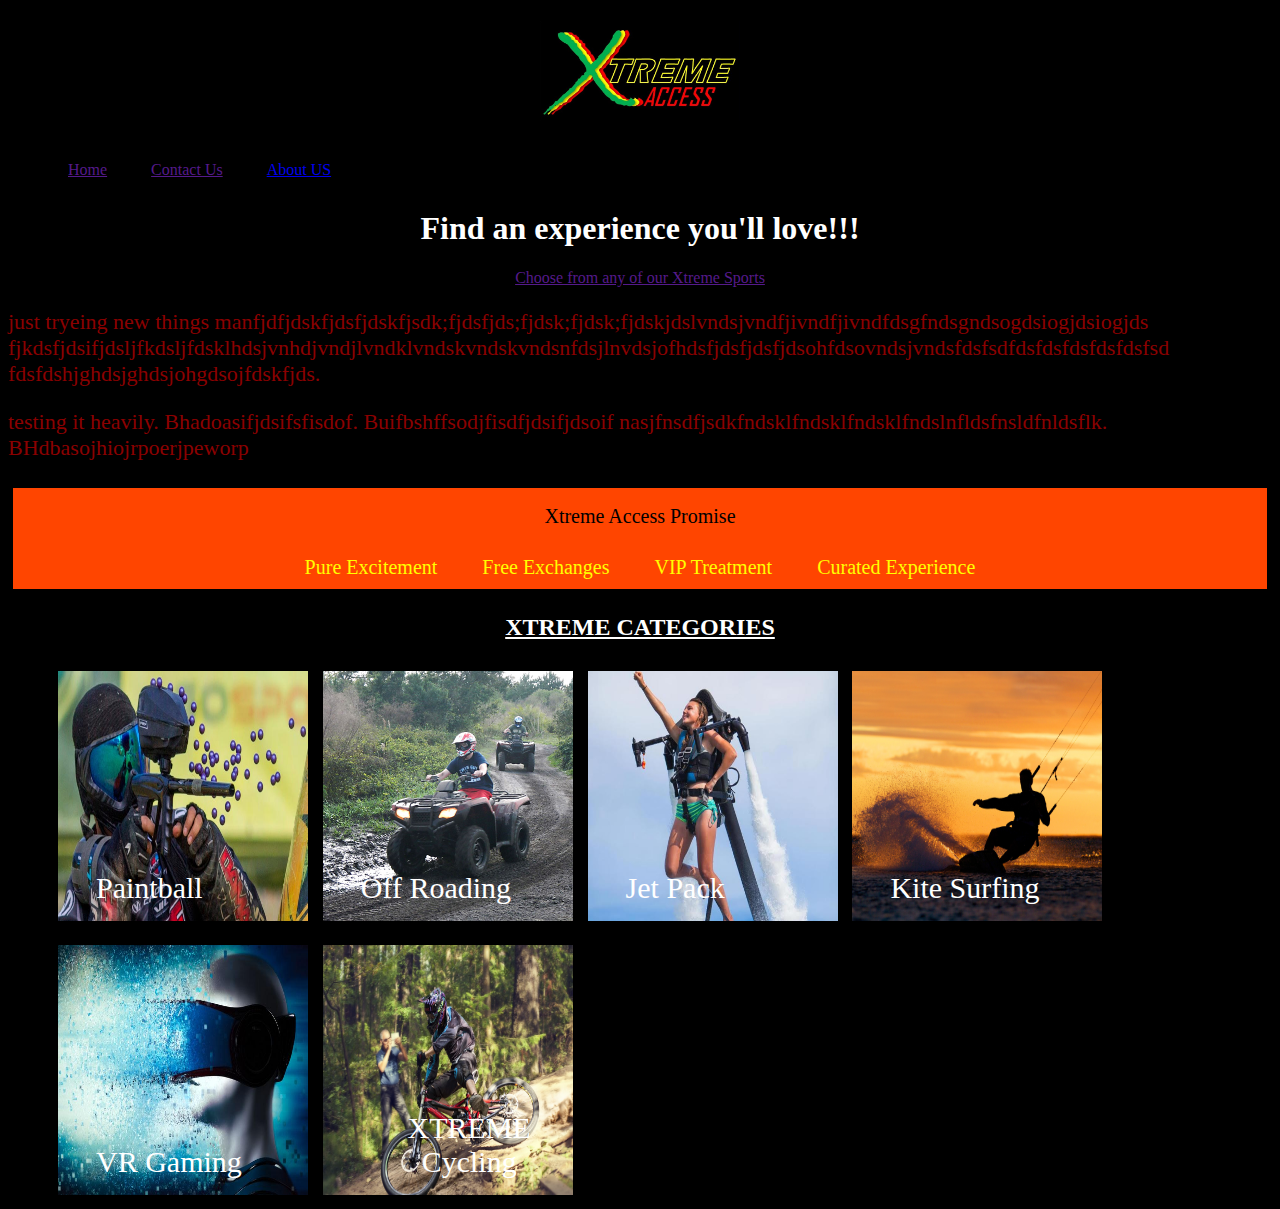
<file: index.html>
<!DocType html>

<html>
<head>
<title> Xtreme Access</title>

<style>


</style>
<link rel="stylesheet" href="bhari.css" type="text/css">
</head>
<body>

<header class="home"><h1><img id="pic" src="xtreme.jpg"></h1>

</header>

<ul>
    <li class="menu"> <a href="">Home</a></li>
    <li class="menu"> <a href="">Contact Us</a></li>
    <li class="menu"> <a href="aboutus.html">About US</a></li>
</ul>
<h1 class="word">Find an experience you'll love!!!</h1>
<p class="word"><a href="">Choose from any of our Xtreme Sports</a></p>


<p class="test"> just tryeing new things manfjdfjdskfjdsfjdskfjsdk;fjdsfjds;fjdsk;fjdsk;fjdskjdslvndsjvndfjivndfjivndfdsgfndsgndsogdsiogjdsiogjds
    fjkdsfjdsifjdsljfkdsljfdsklhdsjvnhdjvndjlvndklvndskvndskvndsnfdsjlnvdsjofhdsfjdsfjdsfjdsohfdsovndsjvndsfdsfsdfdsfdsfdsfdsfdsfsd
    fdsfdshjghdsjghdsjohgdsojfdskfjds.
</p>
<p class="test"> testing it heavily. Bhadoasifjdsifsfisdof. Buifbshffsodjfisdfjdsifjdsoif
    nasjfnsdfjsdkfndsklfndsklfndsklfndslnfldsfnsldfnldsflk. BHdbasojhiojrpoerjpeworp
</p>

<section class="container-promises">
    <div class="promises-container"> 
    <h2 class="section-title"> Xtreme Access Promise</h2>
        <div class="row">
            <div class="menu"> Pure Excitement</div>
            <div class="menu"> Free Exchanges</div>
            <div class="menu"> VIP Treatment</div>
            <div class="menu"> Curated Experience</div>
        </div>
        </div>
    </section>


<section>
    <article>
        <h2 class="word"><u>XTREME CATEGORIES</u></h2>
        <ul class= "popcat">
            <div class="xtremecat">
        <li class="xtreme">Paintball</li>
        <img class="pics" src= "paintball.jpg">
        </div>

        <div class="xtremecat">
        <li class="xtreme"> Off Roading</li>
        <img class= "pics" src=atv.jpg>
    </div>

    <div class= "xtremecat">
        <li class="xtreme"> Jet Pack</li>
        <img class= "pics" src="jetpack.jpg">
        </div>

        <div class="xtremecat">
        <li class="xtreme"> Kite Surfing</li>
            <img class="pics" src="Kite.jpg">
            </div>

            <div class="xtremecat">
        <li class="xtreme"> VR Gaming</li>
        <img class="pics" src="VR.jpg">
        </div>

<div class="xtremecat">
        <li class="xtreme"> XTREME Cycling</li>
        <img class="pics" src="cycling.jpg">
        </div>

        </ul>
    </article>
</section>
</body>

</html>
</file>
<file: bhari.css>
body{ 
    background-color: black;
}

p{
    color: blue;
}

#dh{
    color: black;
    text-align: "center";
}

.test{
    color: darkred;
    font-size: 22px;

}

#out{
    color: fuchsia;
    font-size: 30px;
}

img{
    height: 300px;
}

#pic{
    height: 100px;
    width:200px;
}

.menu{
    color: yellow;
    display: inline-block;
    padding: 10px 20px;
    text-align: center;
}

.word{
    text-align: center;
    color: white;
}

.section-title{
    font-size: 20px;
    line-height: 24px;
    color: black;
    text-align: center;
    font-weight: 500;

}
.row{
    font-size: 20px;
    line-height: 24px;
    color: black;
    text-align: center;
    font-weight: 500;
}
.container-promises{
    border: 5px solid black;
    background-color: orangered;
}

.xtremecat{
    position: relative;
  text-align: center;
  color: white;
  float: left;
  padding: 10px;
  width: 20%;
 }
 
  /* Bottom left text */
 .xtreme{
    display: inline-block;
    position: absolute;
    bottom: 30px;
    left: 48px;
    font-size: 30px;
 
 }

 .pics{
     height: 250px;
     width: 250px;
 }

 .home{
     text-align: center;
 }
</file>
